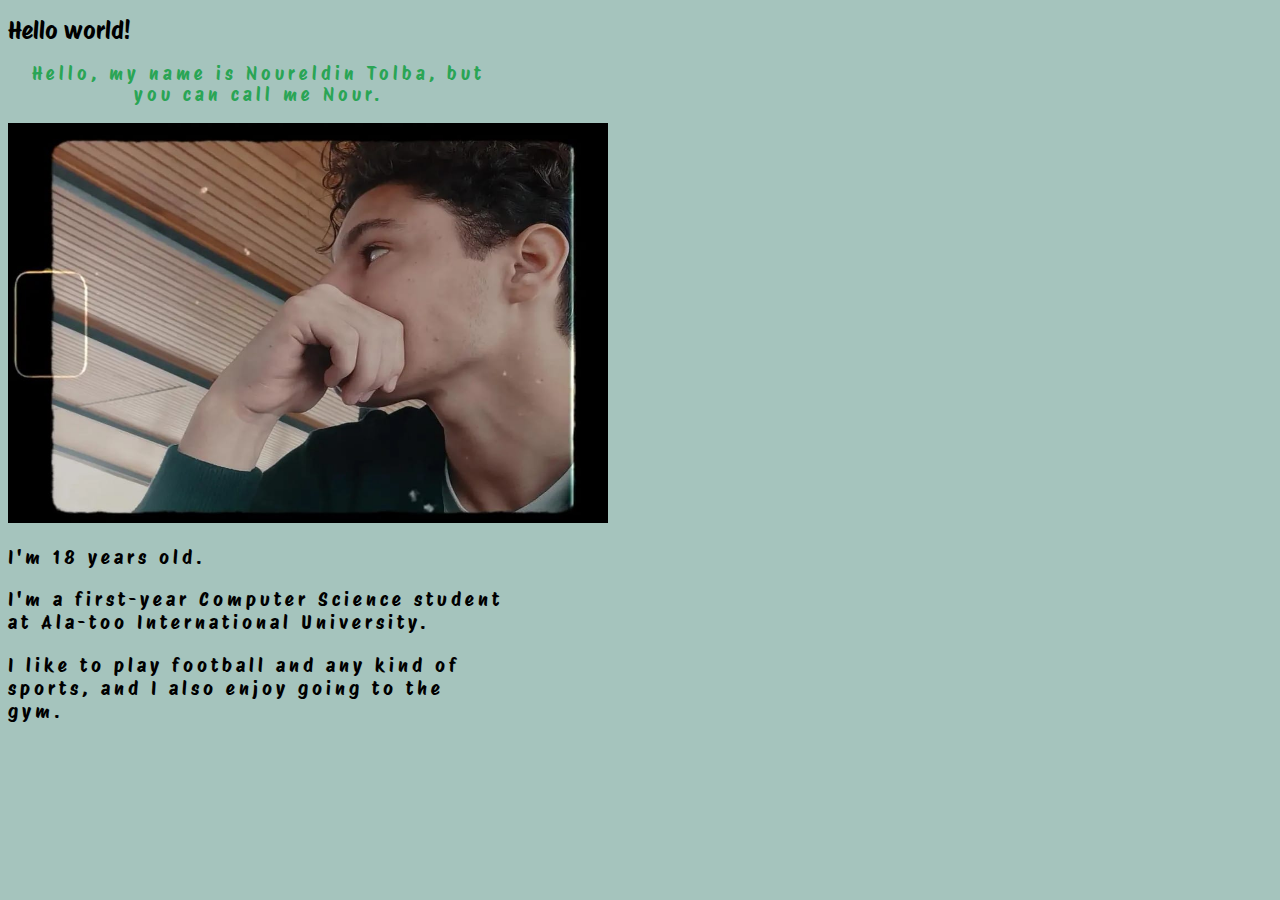
<file: index.html>
<!DOCTYPE html>
<html lang="en">
<head>
    <meta charset="ANSI">
    <meta name="viewport" content="width=device-width, initial-scale=1.0">
    <title>About Me</title>
    <link rel="preconnect" href="https://fonts.googleapis.com">
    <link rel="preconnect" href="https://fonts.gstatic.com" crossorigin>
    <link href="https://fonts.googleapis.com/css2?family=Protest+Revolution&family=Protest+Riot&display=swap" rel="stylesheet">
<link rel="stylesheet" href="css/style.css">

<script src="js\script.js" defer> </script>
</head>

<body>
    <h1>
        welcome to my life        </h1>

    <div>
        <p id="mid">Hello, my name is Noureldin Tolba, but you can call me Nour.
            
        </p>
    </div>
    <div>
        <img src="img\me.jpg" alt=""  width="600" height="400"> 
        
    

   
   
    <div>
        <p>I'm 18 years old.</p>
    </div>
 
    <div>
        <p>I'm a first-year Computer Science student at Ala-too International University.
            
        </p>
    </div>

    <div>
        <p>I like to play football and any kind of sports, and I also enjoy going to the gym.</p>
    </div>
   
    </p>
   

</body>
</html>
</file>
<file: css/style.css>
h1,p,h3 {
    font-family: "Protest Riot", sans-serif;
    font-weight: 400;
    font-style: normal;
  }
  
  h1{
    font-size:x-large;
  }
p {
    color :rgb(0, 0, 0);
    width: 500px;
    border: 100px;
    font-size: larger;
    letter-spacing: 4px;
    margin: 15;
    padding: auto;
}
#mid{
    color: rgb(42, 165, 85);
    text-align: center;
    height: max-content;
    border-color: rgb(136, 78, 3);
    border: 4px;
    font-size: large;
}
h1:hover{
    color:gray;
}
html{
    background-color: rgb(165, 196, 189);
}
img\me.jpg{
    align-items: center;
}
</file>
